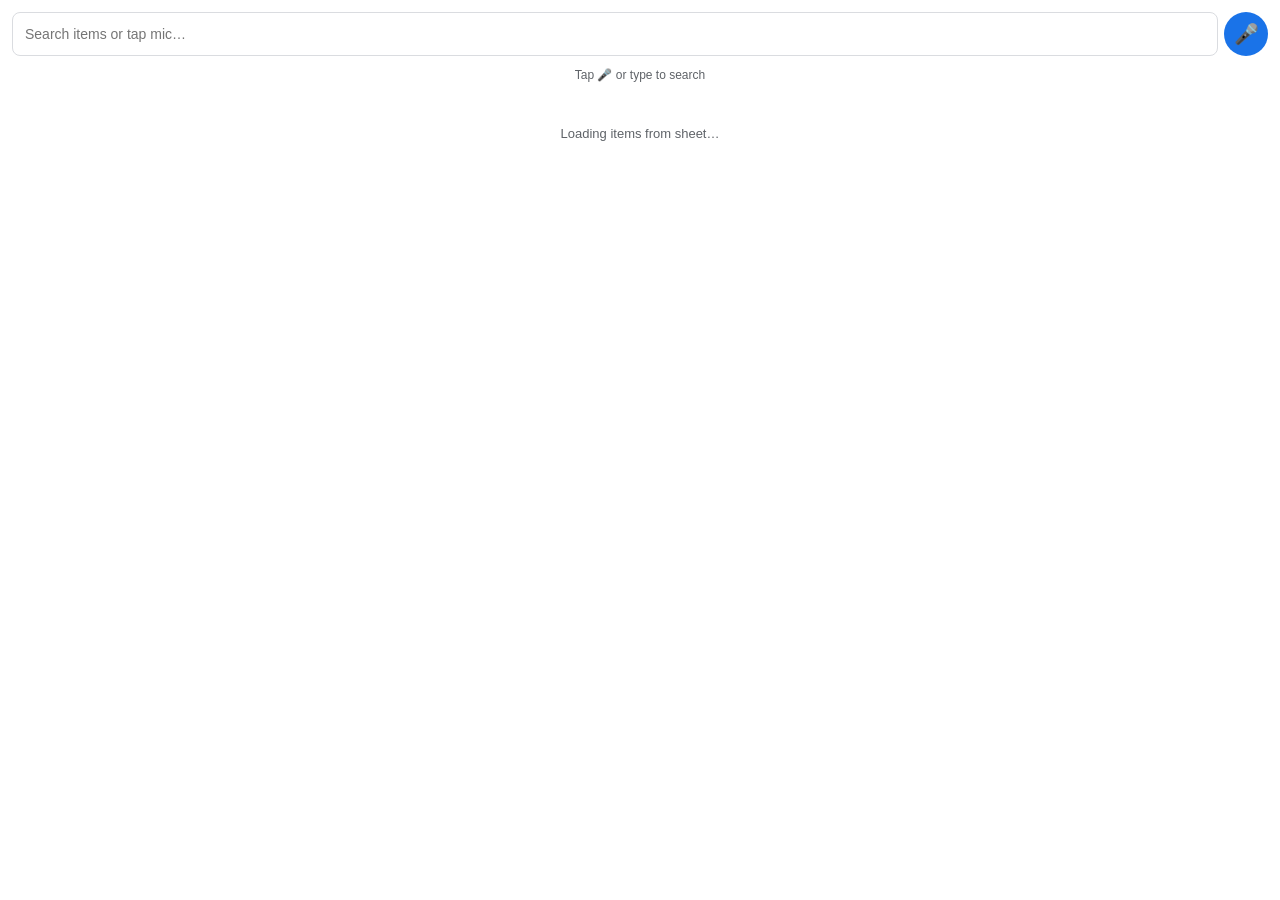
<file: google-apps-script/VoiceSearchSidebar.html>
<!DOCTYPE html>
<html>
<head>
<style>
  * { box-sizing: border-box; margin: 0; padding: 0; }
  body { font-family: 'Google Sans', Arial, sans-serif; font-size: 14px; color: #202124; padding: 12px; }
  .search-box { display: flex; gap: 6px; margin-bottom: 12px; }
  .search-box input {
    flex: 1; padding: 10px 12px; border: 1.5px solid #dadce0; border-radius: 8px;
    font-size: 14px; outline: none; transition: border-color .2s;
  }
  .search-box input:focus { border-color: #1a73e8; }
  .mic-btn {
    width: 44px; height: 44px; border-radius: 50%; border: none;
    background: #1a73e8; color: #fff; font-size: 20px; cursor: pointer;
    display: flex; align-items: center; justify-content: center; transition: all .2s;
  }
  .mic-btn:hover { background: #1557b0; }
  .mic-btn.listening { background: #d93025; animation: pulse 1s infinite; }
  .mic-btn:disabled { background: #dadce0; cursor: default; }
  @keyframes pulse { 0%,100% { transform: scale(1); } 50% { transform: scale(1.1); } }
  .status { font-size: 12px; color: #5f6368; text-align: center; margin-bottom: 10px; min-height: 18px; }
  .status.error { color: #d93025; }
  .results { max-height: calc(100vh - 200px); overflow-y: auto; }
  .result-item {
    padding: 10px 12px; border-bottom: 1px solid #f1f3f4; cursor: pointer; transition: background .15s;
  }
  .result-item:hover { background: #f1f3f4; }
  .result-name { font-weight: 600; font-size: 14px; }
  .result-meta { font-size: 12px; color: #5f6368; margin-top: 2px; }
  .result-action { font-size: 11px; color: #1a73e8; font-weight: 600; margin-top: 4px; }
  .section-label {
    padding: 8px 12px; font-size: 11px; font-weight: 700; color: #5f6368;
    text-transform: uppercase; letter-spacing: .5px; background: #f8f9fa;
  }
  .qty-panel {
    position: fixed; bottom: 0; left: 0; right: 0; background: #fff;
    border-top: 2px solid #1a73e8; padding: 16px; z-index: 10;
    box-shadow: 0 -4px 12px rgba(0,0,0,.1);
  }
  .qty-panel h3 { font-size: 15px; margin-bottom: 4px; }
  .qty-panel .meta { font-size: 12px; color: #5f6368; margin-bottom: 12px; }
  .qty-row { display: flex; gap: 8px; align-items: center; }
  .qty-row input {
    width: 80px; padding: 10px; font-size: 20px; font-weight: 700;
    text-align: center; border: 2px solid #1a73e8; border-radius: 8px; outline: none;
  }
  .qty-row button {
    flex: 1; padding: 10px; border: none; border-radius: 8px;
    font-size: 14px; font-weight: 600; cursor: pointer;
  }
  .btn-confirm { background: #1a73e8; color: #fff; }
  .btn-confirm:hover { background: #1557b0; }
  .btn-cancel { background: #f1f3f4; color: #5f6368; }
  .empty { text-align: center; color: #5f6368; padding: 30px 12px; font-size: 13px; }
</style>
</head>
<body>

<div class="search-box">
  <input type="text" id="searchInput" placeholder="Search items or tap mic…">
  <button class="mic-btn" id="micBtn" title="Tap to search by voice">🎤</button>
</div>
<div class="status" id="status">Tap 🎤 or type to search</div>
<div class="results" id="results">
  <div class="empty">Loading items from sheet…</div>
</div>
<div class="qty-panel" id="qtyPanel" style="display:none"></div>

<script>
var allItems = [];
var SpeechRecognition = window.SpeechRecognition || window.webkitSpeechRecognition;

// Load items from sheet
google.script.run.withSuccessHandler(function(items) {
  allItems = items || [];
  document.getElementById('results').innerHTML =
    '<div class="empty">Tap 🎤 or type to search ' + allItems.length + ' items</div>';
}).withFailureHandler(function(err) {
  document.getElementById('results').innerHTML =
    '<div class="empty" style="color:#d93025">Error loading items: ' + err.message + '</div>';
}).getSheetItems();

// Search
function fuzzyScore(query, target) {
  var q = query.toLowerCase().replace(/[^a-z0-9 ]/g, '');
  var t = target.toLowerCase().replace(/[^a-z0-9 ]/g, '');
  if (t === q) return 1;
  if (t.indexOf(q) >= 0) return 0.9;
  var qWords = q.split(/\s+/);
  var matched = 0;
  qWords.forEach(function(qw) {
    var tWords = t.split(/\s+/);
    for (var i = 0; i < tWords.length; i++) {
      if (tWords[i].indexOf(qw) >= 0 || qw.indexOf(tWords[i]) >= 0) { matched++; break; }
    }
  });
  return qWords.length ? (matched / qWords.length * 0.8) : 0;
}

function searchItems(query) {
  if (!query.trim()) return [];
  var scored = allItems.map(function(item) {
    return {
      item: item,
      score: Math.max(fuzzyScore(query, item.name), fuzzyScore(query, item.section || ''))
    };
  });
  return scored.filter(function(s) { return s.score > 0.2; })
    .sort(function(a, b) { return b.score - a.score; })
    .slice(0, 10);
}

function renderResults(query) {
  var el = document.getElementById('results');
  if (!query.trim()) {
    el.innerHTML = '<div class="empty">Tap 🎤 or type to search ' + allItems.length + ' items</div>';
    return;
  }
  var results = searchItems(query);
  if (results.length === 0) {
    var html = '<div class="empty">No match for "<strong>' + query + '</strong>"</div>';
    // Try partial match on first word
    var firstWord = query.split(/\s+/)[0];
    var similar = [];
    if (firstWord.length > 2) {
      similar = allItems.filter(function(item) {
        return item.name.toLowerCase().indexOf(firstWord.toLowerCase()) >= 0;
      }).slice(0, 8);
    }
    if (similar.length) {
      html += '<div class="section-label">Similar items</div>';
      similar.forEach(function(item) { html += makeRow(item); });
    }
    el.innerHTML = html;
  } else {
    el.innerHTML = results.map(function(s) { return makeRow(s.item); }).join('');
  }

  el.querySelectorAll('.result-item').forEach(function(row) {
    row.addEventListener('click', function() {
      var idx = parseInt(row.dataset.idx);
      var item = allItems[idx];
      if (item) showQtyPanel(item);
    });
  });
}

function makeRow(item) {
  var idx = allItems.indexOf(item);
  var price = item.price ? '$' + item.price.toFixed(2) : '';
  return '<div class="result-item" data-idx="' + idx + '">' +
    '<div class="result-name">' + item.name + '</div>' +
    '<div class="result-meta">' + (item.section || '') +
      (item.num ? ' · #' + item.num : '') +
      (price ? ' · ' + price : '') +
      ' · Row ' + item.row + '</div>' +
    '<div class="result-action">TAP TO SELECT →</div></div>';
}

// Quantity panel
function showQtyPanel(item) {
  var panel = document.getElementById('qtyPanel');
  var price = item.price ? '$' + item.price.toFixed(2) + ' per unit' : '';
  panel.innerHTML =
    '<h3>' + item.name + '</h3>' +
    '<div class="meta">' + (item.section || '') + (price ? ' · ' + price : '') + ' · Row ' + item.row + '</div>' +
    '<div style="font-weight:600;margin-bottom:8px">How many?</div>' +
    '<div class="qty-row">' +
      '<input type="number" id="qtyInput" min="0" step="0.5" value="1">' +
      '<button class="btn-cancel" id="qtyCancel">Cancel</button>' +
      '<button class="btn-confirm" id="qtyConfirm">Go to Row</button>' +
    '</div>';
  panel.style.display = '';

  var qtyInput = document.getElementById('qtyInput');
  qtyInput.focus();
  qtyInput.select();

  document.getElementById('qtyCancel').addEventListener('click', function() {
    panel.style.display = 'none';
  });

  document.getElementById('qtyConfirm').addEventListener('click', function() {
    panel.style.display = 'none';
    document.getElementById('status').textContent = 'Jumping to row ' + item.row + '…';
    google.script.run.withSuccessHandler(function() {
      document.getElementById('status').textContent = '✅ Selected: ' + item.name + ' (Row ' + item.row + ')';
    }).goToRow(item.row);
  });

  qtyInput.addEventListener('keydown', function(e) {
    if (e.key === 'Enter') document.getElementById('qtyConfirm').click();
    if (e.key === 'Escape') panel.style.display = 'none';
  });
}

// Text search
document.getElementById('searchInput').addEventListener('input', function() {
  renderResults(this.value);
});

// Voice
var micBtn = document.getElementById('micBtn');
if (!SpeechRecognition) {
  micBtn.disabled = true;
  micBtn.title = 'Voice not supported in this browser. Use Chrome.';
} else {
  micBtn.addEventListener('click', function() {
    var recog = new SpeechRecognition();
    recog.lang = 'en-US';
    recog.interimResults = false;

    micBtn.classList.add('listening');
    micBtn.disabled = true;
    document.getElementById('status').textContent = 'Listening…';

    recog.onresult = function(e) {
      var transcript = e.results[0][0].transcript.trim();
      micBtn.classList.remove('listening');
      micBtn.disabled = false;
      document.getElementById('status').textContent = 'Heard: "' + transcript + '"';
      document.getElementById('searchInput').value = transcript;
      renderResults(transcript);
    };
    recog.onerror = function(e) {
      micBtn.classList.remove('listening');
      micBtn.disabled = false;
      document.getElementById('status').textContent = 'Could not hear. Try again.';
      document.getElementById('status').classList.add('error');
      setTimeout(function() { document.getElementById('status').classList.remove('error'); }, 3000);
    };
    recog.onend = function() {
      micBtn.classList.remove('listening');
      micBtn.disabled = false;
    };
    recog.start();
  });
}
</script>
</body>
</html>
</file>
